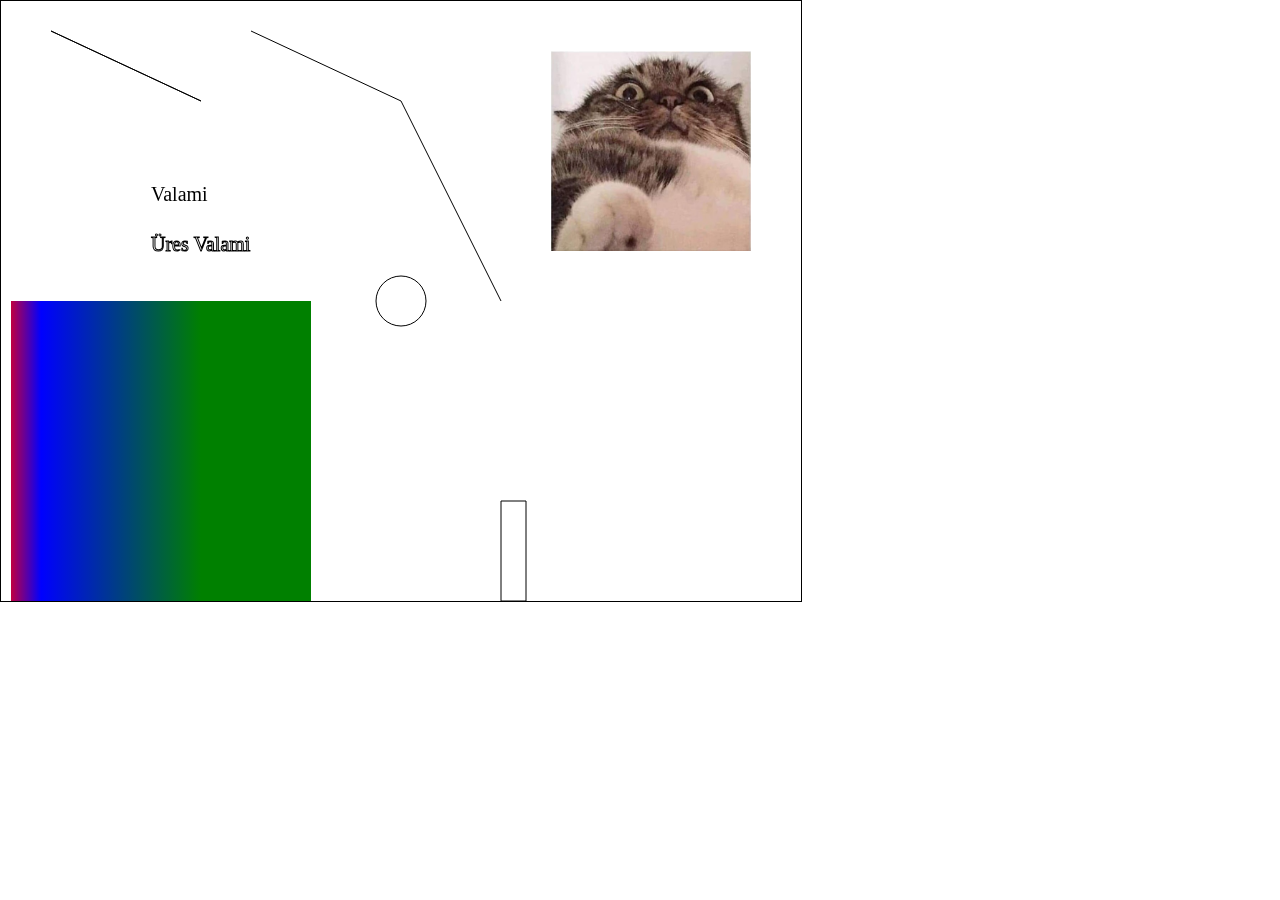
<file: 2_gyak/CanvasAlap.html>
<!DOCTYPE html>
<html lang="en">
<head>
    <meta charset="UTF-8">
    <title>Első gyakorlat</title>
</head>
<body>
    <canvas id="vaszon" width="800px" height="600px"></canvas>
<style>
    #vaszon {
        width: 800px;
        height: 600px;
        border: solid black 1px;
    }
    * {
        margin: 0;
        padding: 0;
    }
</style>
<script>
    var c = document.getElementById('vaszon');
    var ctx = c.getContext("2d");
    ctx.moveTo(50,30);
    ctx.lineTo(200,100);
    ctx.stroke();

    ctx.moveTo(250,30);
    ctx.lineTo(400,100);
    ctx.lineTo(500,300);
    ctx.stroke();

    ctx.beginPath();
    ctx.arc(400,300,25, 0, 2 * Math.PI);
    ctx.rect(500,500,25,100);
    ctx.stroke();

    ctx.beginPath();
    ctx.font = "20px Times New Roman";
    ctx.fillText("Valami",150,200)
    ctx.strokeText("Üres Valami",150,250)
    ctx.stroke;

    var grd = ctx.createLinearGradient(0,0,200,0);
    grd.addColorStop(0, "red");
    grd.addColorStop(0.2, "blue");
    grd.addColorStop(1, "green");

    ctx.fillStyle = grd;
    ctx.fillRect(10,300,300,300);

    var img = new Image();
    img.onload = function(){
        ctx.drawImage(img, 550,50,200,200);
    }
    img.src = 'catfries.jpg';
</script>
</body>
</html>
</file>
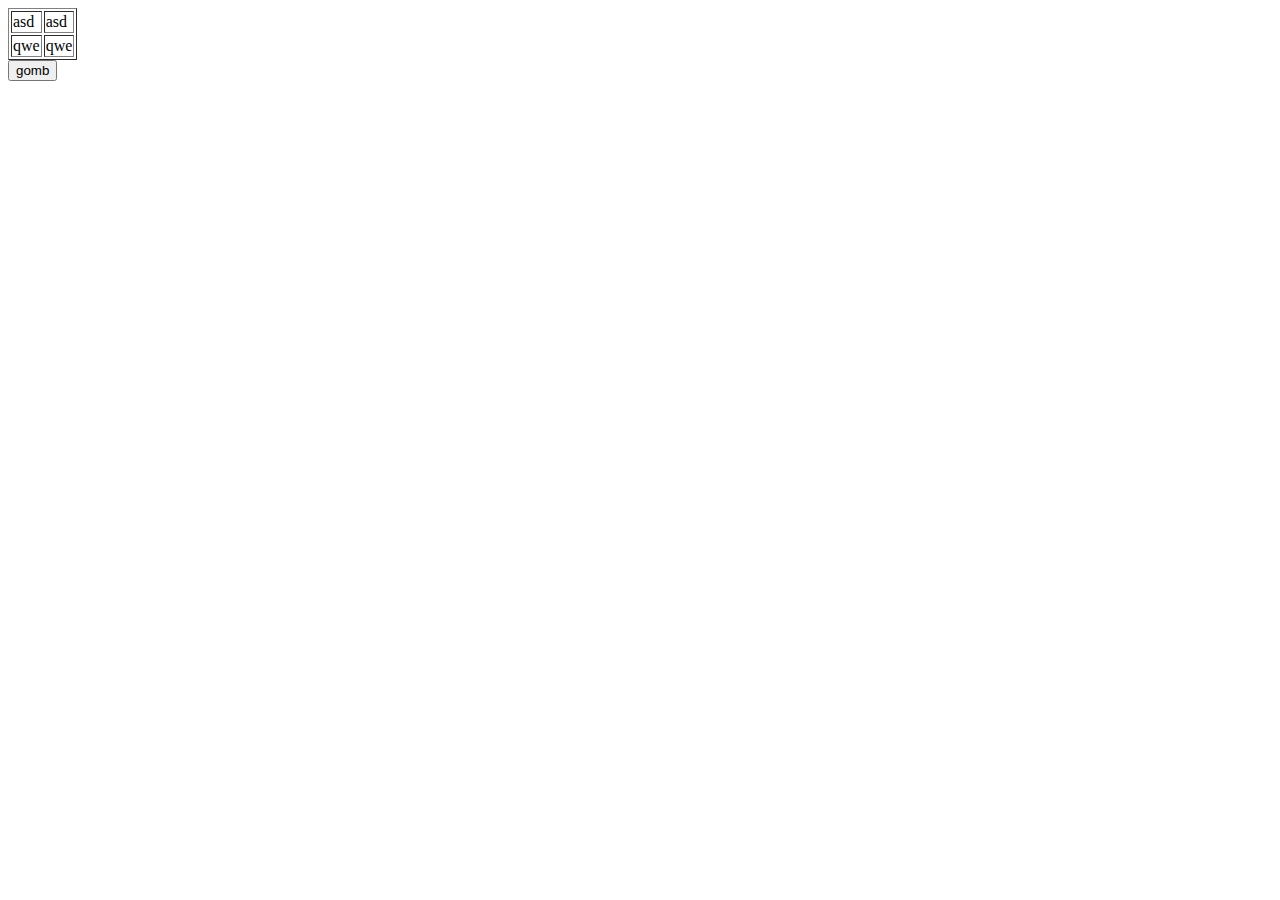
<file: 3_gyak/JSProba.html>
<!DOCTYPE html>
<html lang="en">
<head>
    <meta charset="UTF-8">
    <title>Második gyakorlat</title>
    <script src="script.js"></script>
</head>
<body onload="main()">
<table border="1">
    <tr>
        <td>asd</td>
        <td>asd</td>
    </tr>
    <tr>
        <td>qwe</td>
        <td id="cella">qwe</td>
    </tr>
</table>
<button id="b1" onclick="click()">gomb</button>
</body>
</html>
</file>
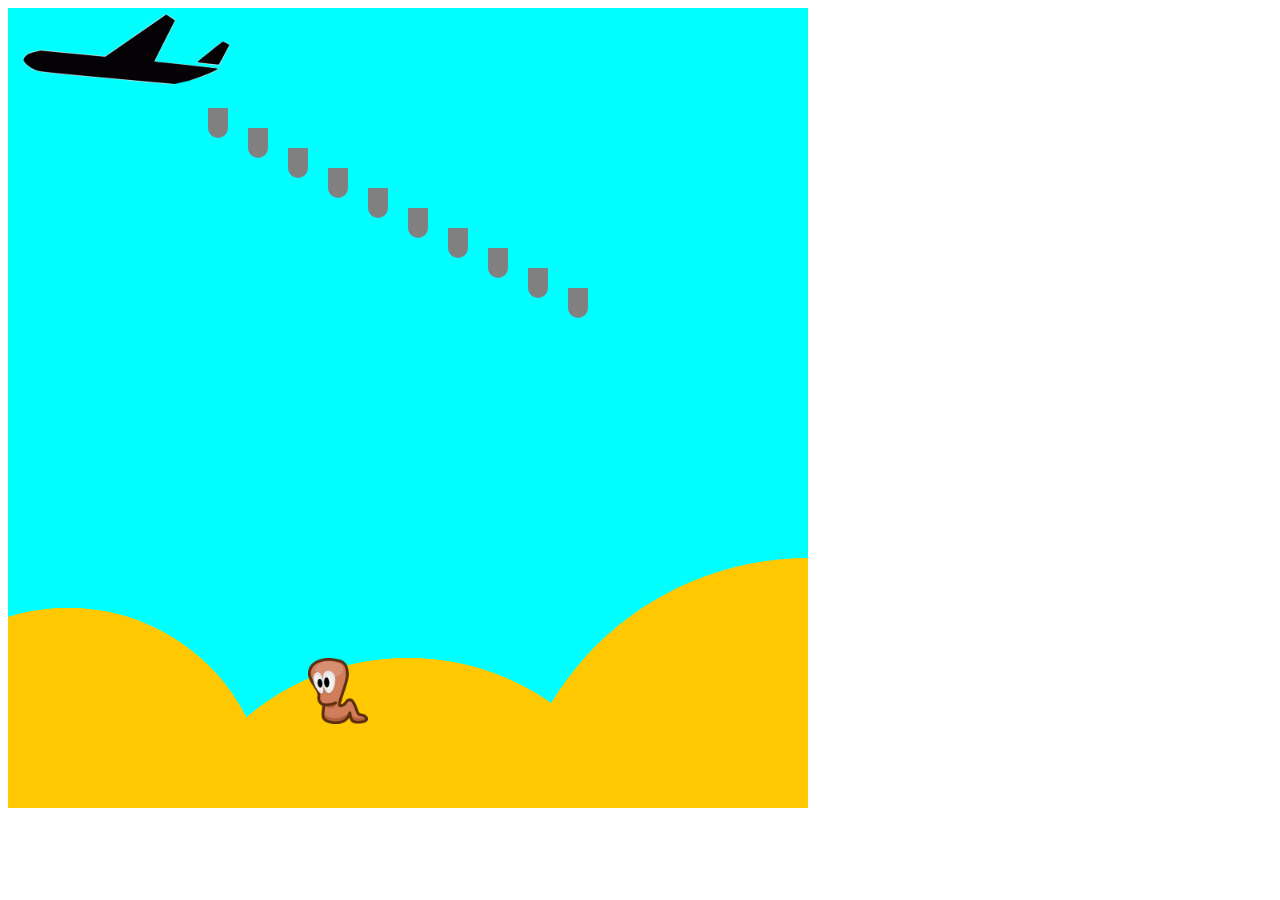
<file: 4_gyak/worm_basic.html>
<!DOCTYPE html>
<html lang="en">
<head>
    <meta charset="UTF-8">
    <title>Kukac</title>
</head>
<body>
    <canvas id="kukac" width="800px" height="800px"></canvas>
    <script src="kukac.js"></script>
    <style>

    </style>
</body>
</html>
</file>
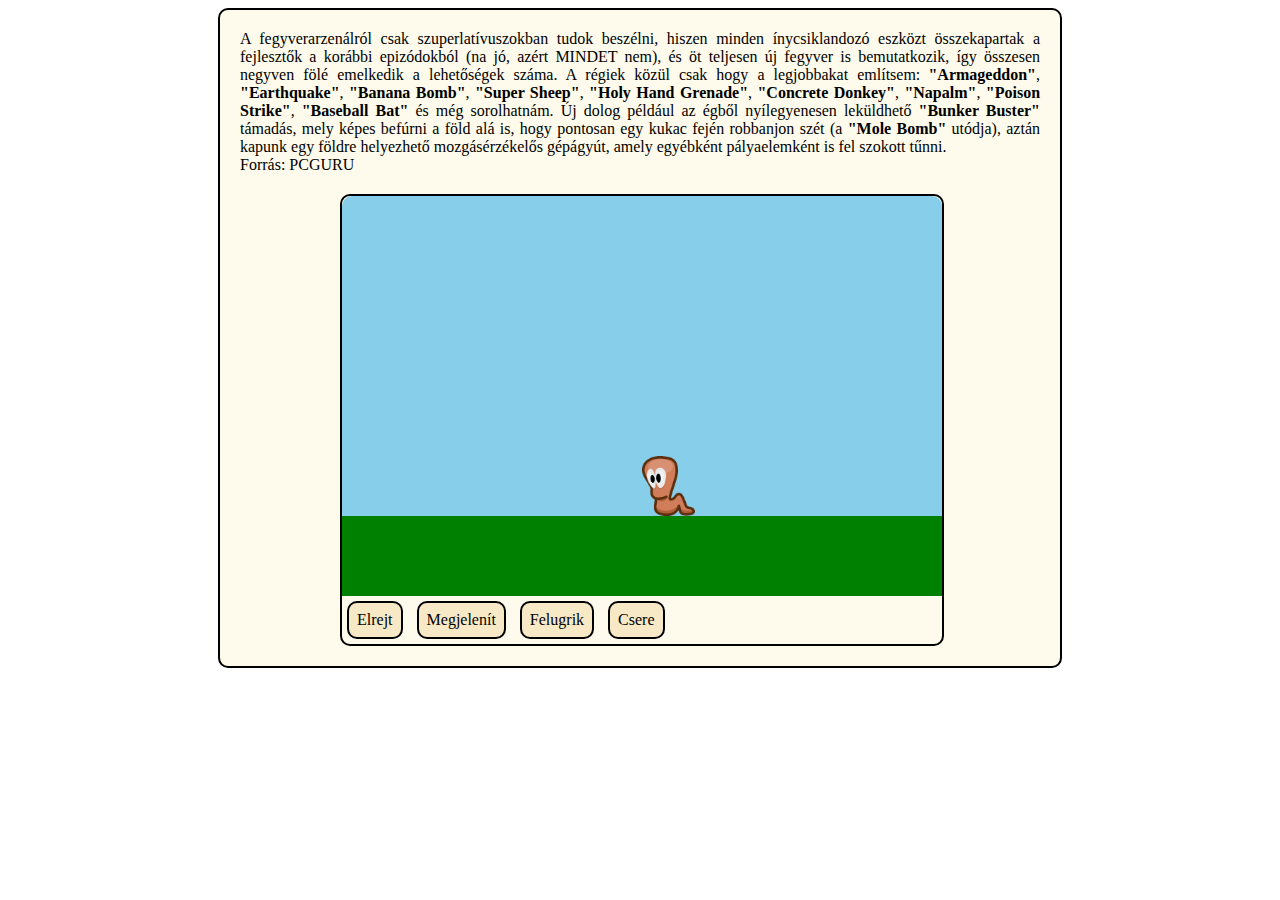
<file: 6_gyak/jquery_ex.html>
<!DOCTYPE html>
<html lang="en">
<head>
    <meta charset="UTF-8">
    <title>jquery example</title>
    <script src="https://code.jquery.com/jquery-3.2.0.min.js"></script>
    <style>
        #app {
            width: 800px;
            margin: auto;
            background-color: #FEFBEC;
            border: 2px solid ;
            border-radius: 10px;
            padding: 20px;
        }

        #description {
            text-align: justify;
        }

        #game {
            width: 600px;
            margin-left: 100px;
            margin-top: 20px;
            position: relative;
            border: 2px solid ;
            border-radius: 10px;
        }

        #bg {
            background-color: skyblue;
            height: 400px;
            position: relative;
            border-radius: 10px;
        }

        #field {
            background-color: #fff1aa;
            height: 80px;
            position: relative;
            top: 320px;
        }

        #worm {
            height: 60px;
            position: absolute;
            top: 260px;
            left: 300px;
        }

        #buttons {

        }

        .button {
            display: inline-block;
            background-color: #f8e9c6;
            padding: 8px;
            border: 2px solid;
            border-radius: 10px;
            margin: 5px;
            cursor: pointer;
        }

    </style>
    <script>
        /*
         Feladatok:
         A leírás szövegét egészítsük ki az alábbi sorral: "Forrás: PCGURU".
         A leírásban szereplő fegyverek nevét emeld ki vastag betűvel. (class: weapon)
         Állítsd át a talaj színét zöldre.
         Az Elrejt és Megjelenít gombok megnyomására rejtsd el, illetve jelenítsd meg a kukacot.
         Ugorj egyet a kukaccal a Felugrik gomb megnyomására.
         Adj hozzá egy új gombot, amely jelenjen meg az eddigiek után, a rajta szereplő felirat legyen: Csere.
         A Csere megnyomására a kukac képe cserélődjön le a worm2.png-re.
         A leírásban szereplő összes fegyver nevét tedd idézőjelek közé.
         */
        $(document).ready(function () {
            $("#description").append("Forrás: PCGURU");
            $(".weapon").css("font-weight", "bold");
            $("#field").css("background-color", "green");
            $("#hide").click(function (){
                $("#worm").hide();
            });
            $("#show").click(function (){
                $("#worm").show();
            });
            $("#jump").click(function (){
                $("#worm")
                    .animate({top: "-=100"})
                    .animate({top: "+=100"});
            });
            $("#buttons").append('<div id="csere" class="button">Csere</div>');
            $("#csere").click(function (){
                $("#worm").attr('src', 'worm2.png');
            });
            $(".weapon").each(function (){
                var txt = $(this).text();
                var txt_new= '"' + txt + '"';
                $(this).text(txt_new);
            });
        });

    </script>
</head>
<body>
<div id="app">
    <div id="description">
        A fegyverarzenálról csak szuperlatívuszokban tudok beszélni, hiszen minden ínycsiklandozó eszközt összekapartak
        a fejlesztők a korábbi epizódokból (na jó, azért MINDET nem), és öt teljesen új fegyver is bemutatkozik, így
        összesen negyven fölé emelkedik a lehetőségek száma. A régiek közül csak hogy a legjobbakat említsem:
        <span class="weapon">Armageddon</span>, <span class="weapon">Earthquake</span>, <span class="weapon">Banana Bomb</span>, <span class="weapon">Super Sheep</span>, <span class="weapon">Holy Hand Grenade</span>, <span class="weapon">Concrete Donkey</span>, <span class="weapon">Napalm</span>, <span class="weapon">Poison Strike</span>,
        <span class="weapon">Baseball Bat</span> és még sorolhatnám. Új dolog például az égből nyílegyenesen leküldhető <span class="weapon">Bunker Buster</span> támadás, mely
        képes befúrni a föld alá is, hogy pontosan egy kukac fején robbanjon szét (a <span class="weapon">Mole Bomb</span> utódja), aztán kapunk egy
        földre helyezhető mozgásérzékelős gépágyút, amely egyébként pályaelemként is fel szokott tűnni. <br />
    </div>

    <div id="game">
        <div id="bg">
            <div id="field"></div>
            <img id="worm" src="worm.png"/>
        </div>
        <div id="buttons">
            <div id="hide" class="button">Elrejt</div>
            <div id="show" class="button">Megjelenít</div>
            <div id="jump" class="button">Felugrik</div>
        </div>
    </div>
</div>


</body>
</html>
</file>
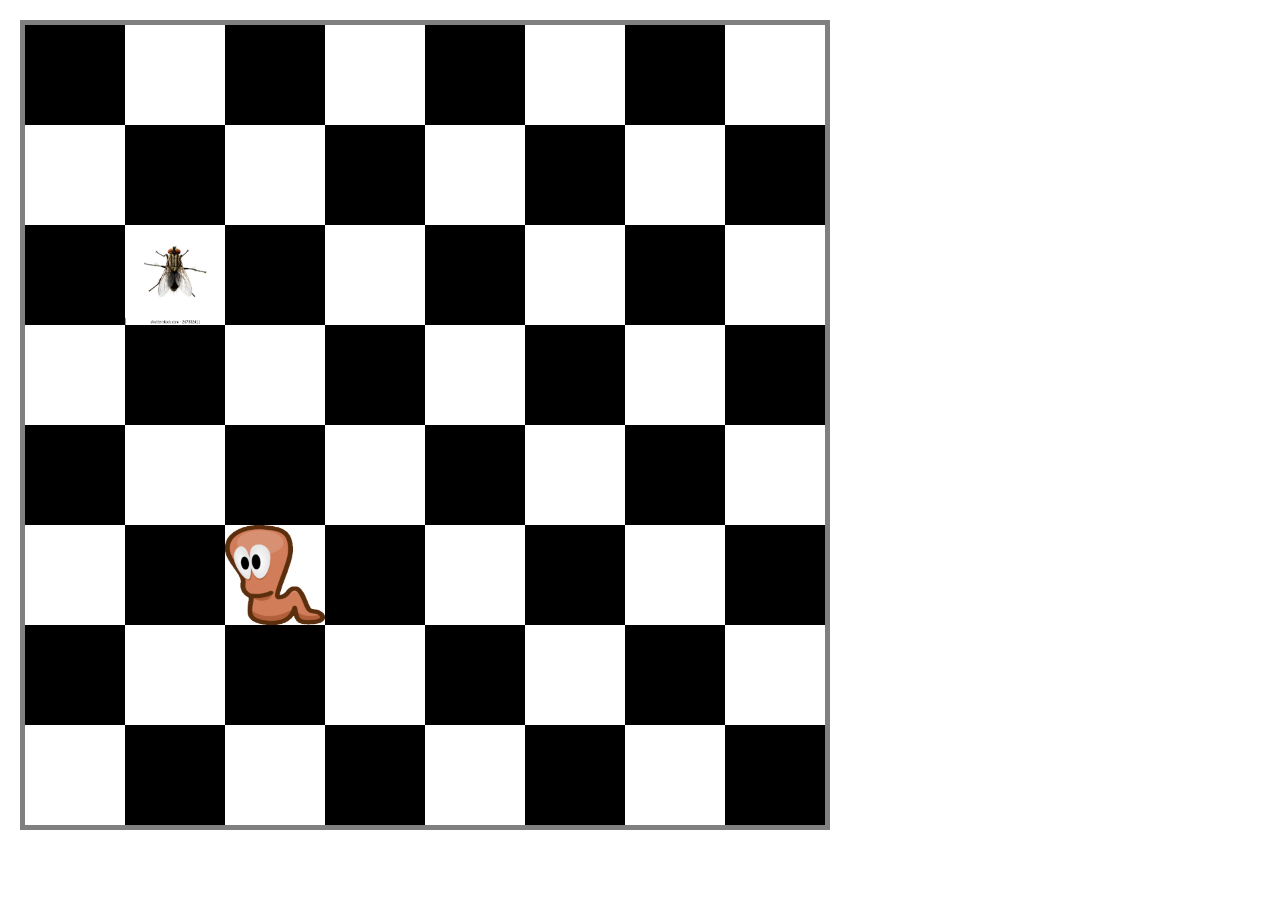
<file: Nagy_ZH/csempek.html>
<!DOCTYPE html>
<html lang="en">
<head>
    <meta charset="UTF-8">
    <link rel="stylesheet" href="csempek.css">
    <script src="https://ajax.googleapis.com/ajax/libs/jquery/3.6.0/jquery.min.js"></script>
    <script src="csempek.js"></script>
    <title>Csempek</title>
</head>
<body>

    <div id="gameArea"></div>

</body>
</html>
</file>
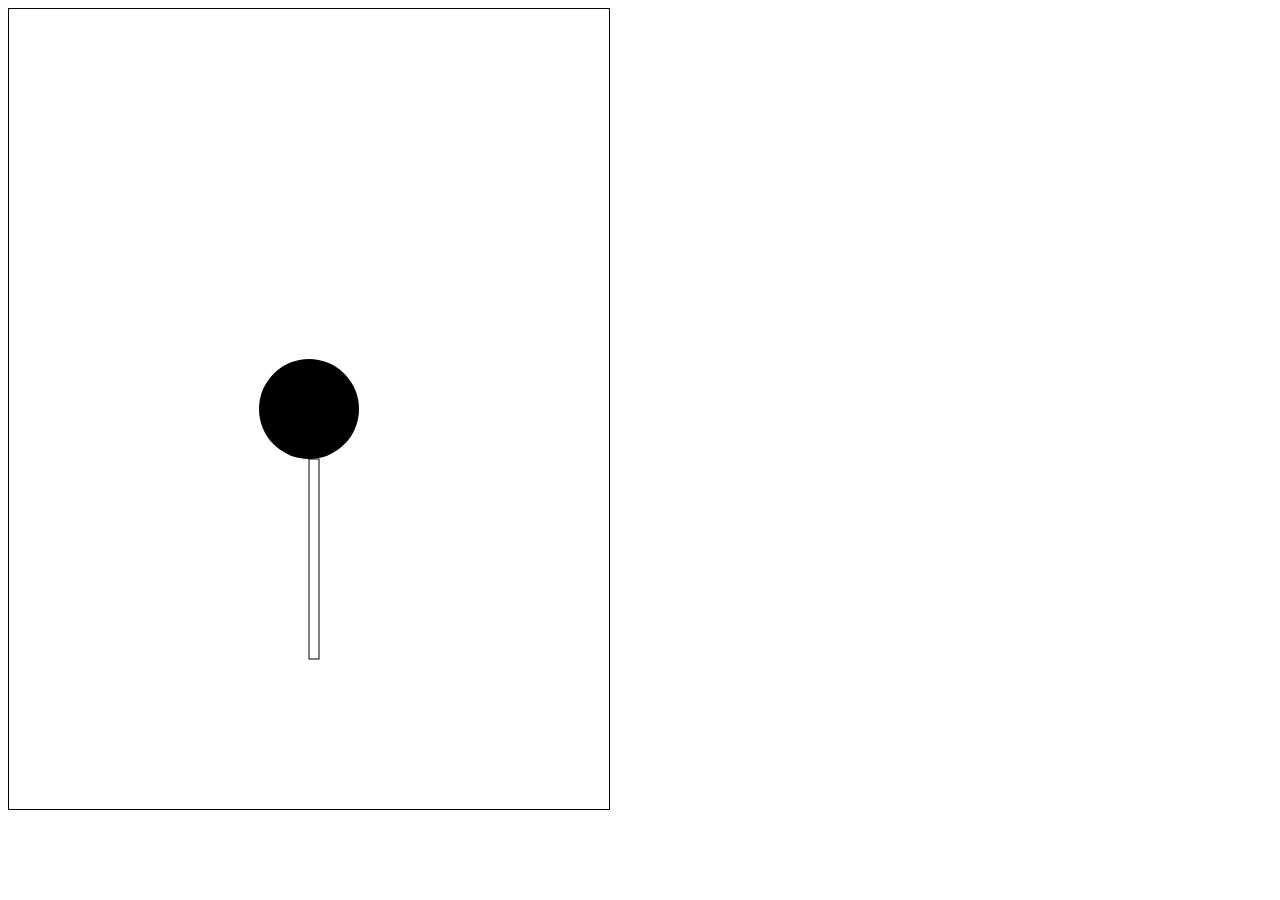
<file: ZH/ZH.html>
<!DOCTYPE html>
<html lang="en">
<head>
    <meta charset="UTF-8">
    <title>ZH</title>
</head>
<body>
    <canvas id="feladat" width="600" height="800"></canvas>
    <script src="zh.js">

    </script>
    <style>
        #feladat {
            width : 600px;
            height : 800px;
            border : solid black 1px;
        }
    </style>
</body>
</html>
</file>
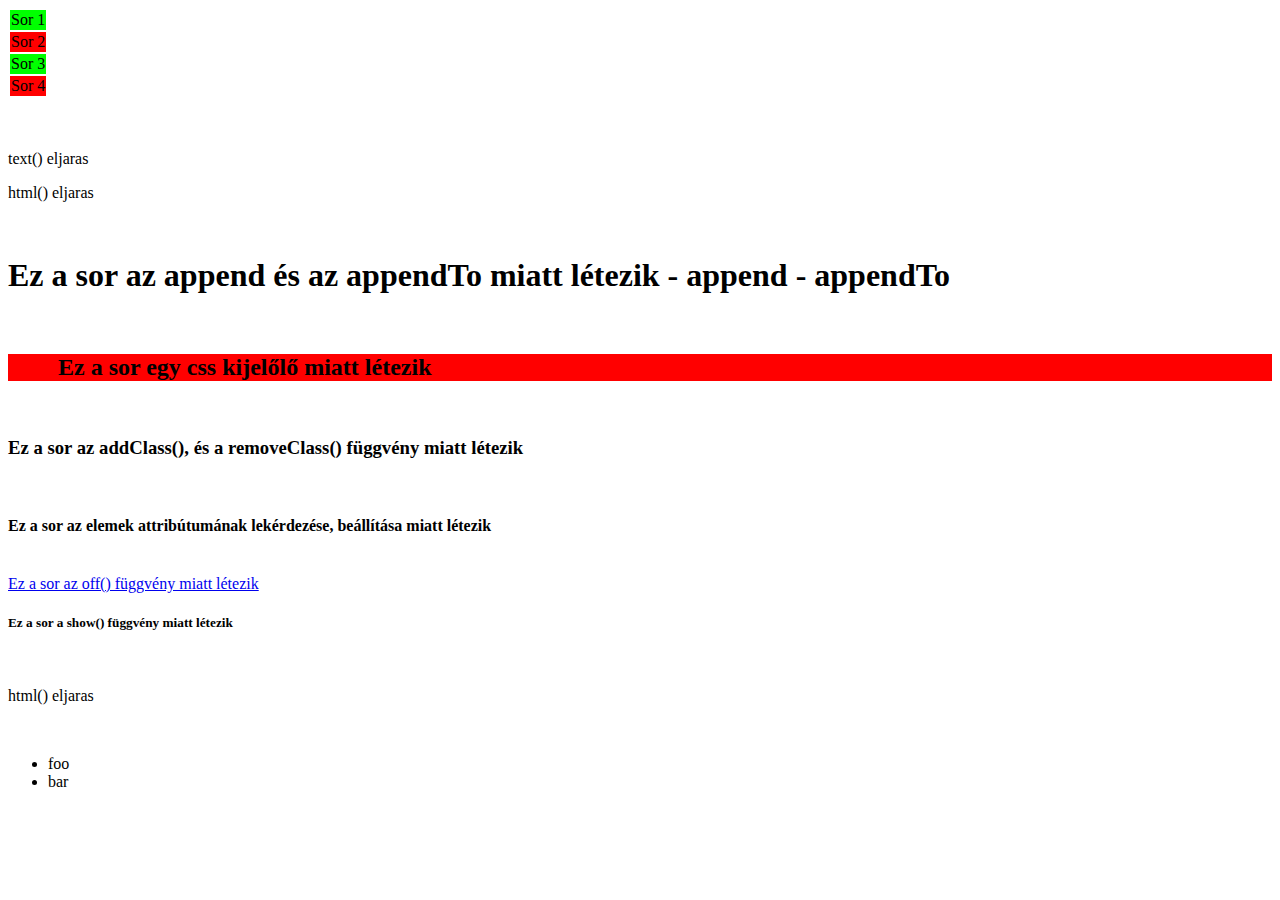
<file: ZH_2/jquery_tutorial.html>
<!DOCTYPE html>
<html lang="hu">

<head>
    <meta charset="UTF-8">
    <!-- A Jquery könyvtárának elérése a webes megközelítésből-->
    <script src="https://ajax.googleapis.com/ajax/libs/jquery/3.6.0/jquery.min.js"></script>
    <script>
        // Body háttér színének beállítása css() függvénnyel
        $(function() {
            $("body").css("background", "#FFFFFF");
        })
        // table páratlan elemek szerkesztése - háttér szín css() függvénnyel
        $(function() {
            $("table tr:even").css("background", "#00FF00");
        })
        //table páros elemek szerkesztése - háttér szín css() függvénnyel
        $(function() {
            $("table tr:odd").css("background", "#FF0000");
        })
        //egy elem feldolgozása, onClick event készítése rá - háttérszín megváltoztatása ebben az esetben css() függvénnyel
        $(function() {
            var p = $('p');

            p.click(function() {
                $(this).css("background", "#FFFFEE");
            })
        })
        //kiválasztja az összes divet a weblapon belül, azon belül pedig MEGKERESI (find) azt az elemet, amelyik "strong" típusú
        $(function() {
            var p = $('div').find("strong");
            console.log(p);
        })
        // objektumoknak van inner html adattagja - mindegyiknek - html() és a text() ezekre tud hivatkozni
        // különbség a kettő között, hogy ha egy elemnek a gyeremekeit szeretnénk úgy kezelni, hogy ez egy hierarchikus szerkezetként szeretnénk kezelni
        // - mint például egy táblázat celláit, mint sor, és vagy oszlop - akkor arra a html() függvénnyel tudjuk kezelni
        //abban az esetben, ha egy szövegnek nincs beágyazott objektum tartalma, hanem csak szöveg van benne, akkor a text() függvényt illdomos meghívni
        $(function() {
            $('p').html("html() eljaras");
            $('p.elso').text("text() eljaras");
        })
        // ha van egy elemünk, megkeressük először - átadjuk egy változónak - 
        // az append esetében először a változót jelöljük ki, majd utána írjuk zárójelbe, mit szeretnénk hozzáadni
        // az appendTo esetében először azt írjuk ki egy $-el ellátott zárójelben, hogy mit szeretnénk hozzáadni, majd utána hívjuk meg az appendTo() függvényt
        $(function() {
            var h = $('h1');
            h.append("<span>append</span>");
            $("<span> - appendTo</span>").appendTo(h);
        })
        // stílus variálása - Jqueryben css() függvénnyel lehet - egy objektumot kell átadni a css()-nek, majd kulcspárokat megadni
        $(function() {
            var h = $('h2');
            h.css({
                "background": "red",
                "padding-left": "50px",
            });
        })
        // osztály változtatása html elemeknek - addClass() hozzáadni lehet, removeClass()-val elvenni lehet osztályt
        $(function() {
            var h = $('h3');
            h.last().addClass("test");
            h.last().removeClass("test");
        })
        // egy elem attribútumának lekérdezése, beállítása
        $(function() {
            var title = $('h4').attr("title");
            $("div").text(title);
        })
        // click() illetve on() függvények
        // click() - az objektumra kattintva történik meg az esemény
        $(function() {
            $('div').click(function() {
                $(this).width("200px");
            })
        })
        // on() - a "click" esemény hatására történik meg az esemény
        $(function() {
                $('div').on("click", function() {
                    $(this).width("200px")
                })
            })
            // Ha csak kattintást akarunk, akkor a click() függvény rövidebb, egyszerűbb
            // Ha nem kattintást akarunk, vagy mást, akkor az on() függvényben megadjuk melyik eseménykezelőt szeretnénk alkalmazni (akár billentyűzet, egér mozgatás stb)

        // off() - esemény kezelő levétele
        $(function() {
            $("a").off("click");
        })
        // show(), hide()
        $(function() {
            var h = $('h5');
            h.show();
        })
        $(function() {
            var h = $('h6');
            h.hide();
        })
        // Animáció
        $(function() {
            $(".klikk-animate").click(function() {
                $(".animate").animate({ // az animate függvény változtat az alábbi paraméterek szerint adott idő alatt:
                    opacity: '0.5', // átlátszóság
                    height: '200px', //magasság
                    width: '200px' //szélesség
                }, 2000); // 2000 itt azt jelenti, hogy 2000ms alatt 
            });
        });
        // each() - Ha például egy listában több elemünk van, akkor nem feltétlen egyértelmű, hogy a Jquery mit jelöl ki, ebben az esetben két elemet jelöl ki
        // ha szeretnénk megkülönböztetni, akkor az each() függvényt alkalmazzuk
        // végig megyünk az összes listaelemen, és a $(this)-el tudunk a munka közben hivatkozni az aktuálisan feldolgozandó listaelemre
        $("li").each(function(index) {
            console.log(index + ": " + $(this).text());
        })
    </script>
    <title>gyak6_multimedia</title>
</head>

<body>
    <table>
        <tbody>
            <tr>
                <td>Sor 1</td>
            </tr>
            <tr>
                <td>Sor 2</td>
            </tr>
            <tr>
                <td>Sor 3</td>
            </tr>
            <tr>
                <td>Sor 4</td>
            </tr>
        </tbody>
    </table>
    <br>
    <br>
    <p class="elso">Szeretem a pizzát sajnos nagyon</p>
    <p>Ez a paragrafus az html() funkció miatt létezik</p>
    <br>
    <h1>Ez a sor az append és az appendTo miatt létezik - </h1>
    <br>
    <h2>Ez a sor egy css kijelőlő miatt létezik</h2>
    <br>
    <h3>Ez a sor az addClass(), és a removeClass() függvény miatt létezik</h3>
    <br>
    <h4>Ez a sor az elemek attribútumának lekérdezése, beállítása miatt létezik</h4>
    <br>
    <a href="#">Ez a sor az off() függvény miatt létezik</a>
    <br>
    <h5>Ez a sor a show() függvény miatt létezik</h5>
    <h6>Ezt a sort a hide() függvény miatt nem látod</h6>
    <br>
    <p class="animate">random</p>
    <br>
    <ul>
        <li>foo</li>
        <li>bar</li>
    </ul>
    <br>
</body>

</html>
</file>
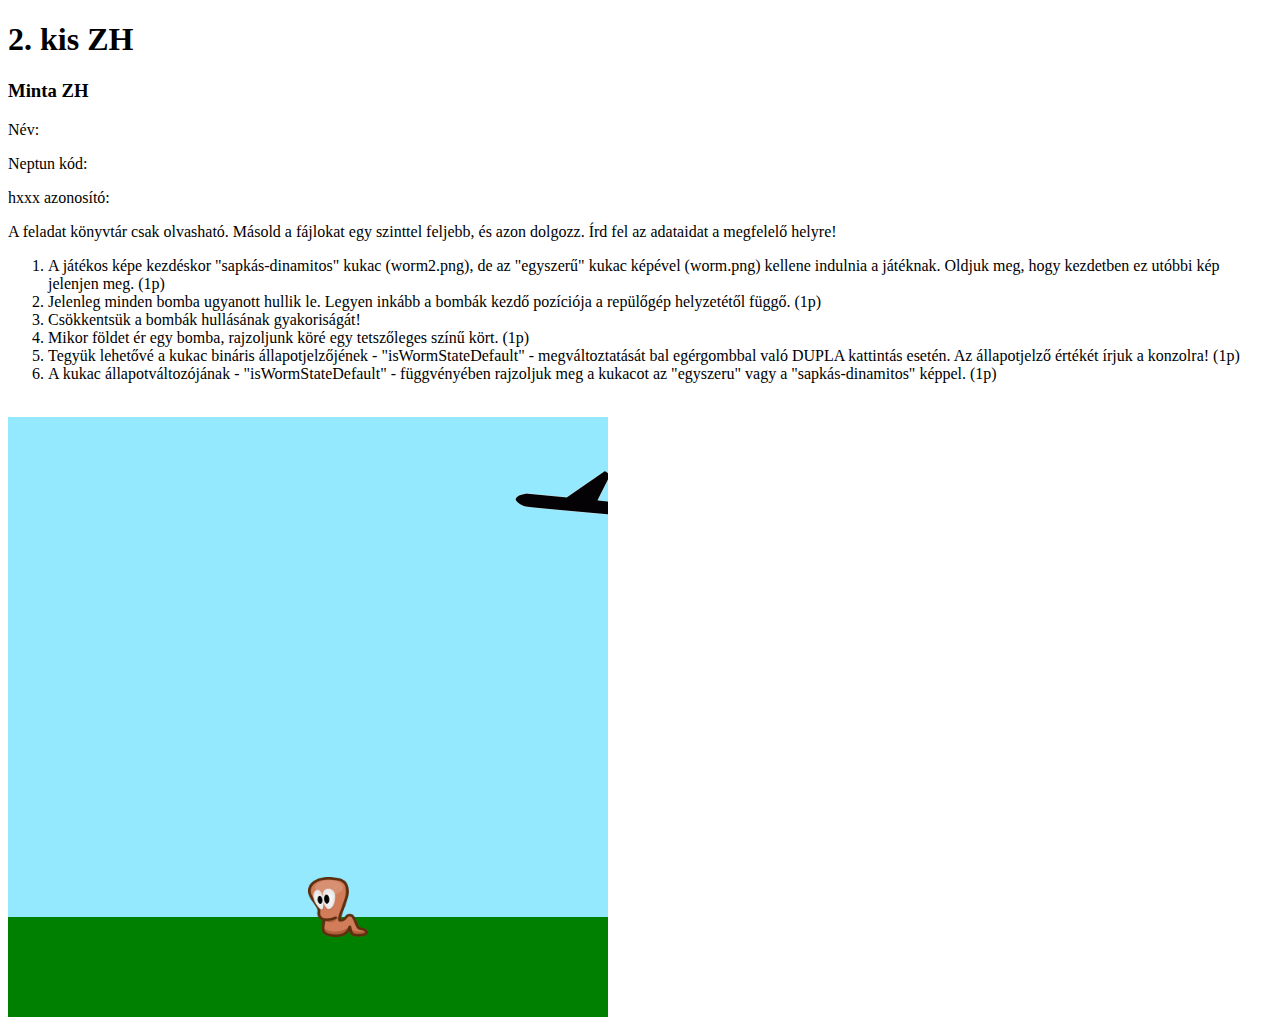
<file: ZH_2/minta.html>
<!DOCTYPE html>
<html lang="en">
<head>
    <meta charset="UTF-8">
    <title>2. zh</title>

</head>
<body>
<h1>2. kis ZH</h1>
<h3>Minta ZH</h3>
<p>Név: </p>
<p>Neptun kód: </p>
<p>hxxx azonosító: </p>

<p>
    A feladat könyvtár csak olvasható. Másold a fájlokat egy szinttel feljebb, és azon dolgozz.
    <span>
            Írd fel az adataidat a megfelelő helyre!
    </span>
</p>

<ol>
    <li> A játékos képe kezdéskor "sapkás-dinamitos" kukac (worm2.png), de az "egyszerű" kukac képével (worm.png) kellene indulnia a játéknak. Oldjuk meg, hogy kezdetben ez utóbbi kép jelenjen meg. (1p) </li>
    <li> Jelenleg minden bomba ugyanott hullik le. Legyen inkább a bombák kezdő pozíciója a repülőgép helyzetétől függő. (1p)</li>
    <li> Csökkentsük a bombák hullásának gyakoriságát! </li>
    <li> Mikor földet ér egy bomba, rajzoljunk köré egy tetszőleges színű kört. (1p) </li>
    <li> Tegyük lehetővé a kukac bináris állapotjelzőjének - "isWormStateDefault" - megváltoztatását bal egérgombbal való DUPLA kattintás esetén. Az állapotjelző értékét írjuk a konzolra! (1p) </li>
    <li> A kukac állapotváltozójának - "isWormStateDefault" - függvényében rajzoljuk meg a kukacot az "egyszeru" vagy a "sapkás-dinamitos" képpel. (1p) </li>
</ol>

<br>

<canvas id="game" width="600" height="600"></canvas>

<script>

    var c = document.getElementById("game");
    var ctx = c.getContext("2d");

    INTERVALID = null;

    // valtozo a kukac kepenek
    var wormImg;
    // valtozo a repulo kepenek
    var planeImg;
    // a repulo kezdo x koordinataja
    var planeX = c.width;
    // a repulo kezdo y koordinataja
    var planeY = 50;
    // a kukac konstans y koordinataja
    var wormY = 460;
    // a kukac kezdo x koordinataja
    var wormX = 300;

    // kukacos kep peldanyositasa
    wormImg = new Image();
    wormImg.src = "worm.png";

    wormImg2 = new Image();
    wormImg2.src = "worm2.png";

    var wormW = 60;
    var wormH = 60;

    var wormStep = 20;

    //ez az allapotvaltozo az 5. es 6. feladatok megoldasahoz kell majd
    isWormStateDefault = true;

    // repulos kep peldanyositasa
    planeImg = new Image();
    planeImg.src = "plane.png";
    // a repulo mereteinek valtozoba mentese
    var planeW;
    var planeH;

    // tomb definicio a bombaknak
    var bombList = [];

    // az animacioert felelos fuggveny meghivasa
    planeImg.onload = function() {

        planeW = planeImg.width;
        planeH = planeImg.height;

        INTERVALID = setInterval(animate, 20);
    };

    function animate() {
        requestAnimationFrame(draw);
    }

    function stop(){
        clearInterval(INTERVALID);
    }

    // az egyes kirajzolasokert felelos fuggveny
    function draw() {
        drawPlane();
        drawWorm();
        //TODO. 6. feladat megoldasa, 2. lepes:
        //drawWormByState(isWormStateDefault);
        dropBomb();
        drawBombs();
        removeBombs();
    }

    // repulogep kirajzolasa
    function drawPlane() {
        // a hatter mindenkori ujrarajzolasa
        drawBackground();
        ctx.drawImage(planeImg, planeX, planeY, planeW / 4, planeH / 4);
        // a repulogep mozgasa
        planeX -= 3;
        // amennyiben a repulo elhagyja a vasznat, akkor tegyuk vissza a kezdopoziciojara,
        // igy folyamatosan mozogni fog
        if (planeX < 0 - planeW / 4) {
            planeX = 600;
        }

    }

    // hatter megrajzolasa
    function drawBackground() {
        ctx.fillStyle = "#95e9ff";
        ctx.fillRect(0, 0, c.width, c.height);
        ctx.fillStyle = "green";
        ctx.fillRect(0, 500, c.width, 100);
    }

    // kukac kirajzolasa
    function drawWorm() {
        //TODO: 1. feladat megoldasa:
         ctx.drawImage(wormImg, wormX, wormY, wormW, wormH);
        //ctx.drawImage(wormImg2, wormX, wormY, wormW, wormH);
    }

    //TODO: 6. feladat megoldasa, 1. lepes:
    /*function drawWormByState(state) {
        if (state){
            ctx.drawImage(wormImg, wormX, wormY, wormW, wormH);
        }
        else{
            ctx.drawImage(wormImg2, wormX, wormY, wormW, wormH);
        }
    }*/

    // random idokozonkent dobjunk le egy bombat. ehhez figyelembe kell venni a repulo aktualis x  es y poziciojat,
    // hisz innen inditjuk a bombat. ezt a poziciot taruljuk az erre letrahozott tombben
    function isNewBombAdded(){
        const threshold = 0.95;
        //TODO: 3. feladat megoldasa:
        //const threshold = 0.99;
        return Math.random() > threshold ? true : false;
    }

    function dropBomb() {
        if (isNewBombAdded()) {
            var bombCoordinates =  {x: 100, y: 100};
            //TODO: 2. feladat megoldasa:

            var bombCoordinates = {
                x: planeX + 30,
                y: planeY + planeImg.height / 4
            }

            bombList.push(bombCoordinates);
        }
    }

    // ha leert a bomba vagy a listankban van mar kovetkezo, akkor vegyuk ki a listarol
    function removeBombs() {
        if (bombList.length > 0 && bombList[0].y > 500) {
            //TODO: 4. feladat megoldasa, 2. lepes:
            drawExplosion(bombList[0].x, bombList[0].y);
            bombList.shift();
        }
    }

    //TODO: 4. feladat megoldasa, 1. lepes:
    function drawExplosion(x,y){
        ctx.fillStyle = "red";
        ctx.beginPath();
        ctx.arc(x, y, 20, 0, 2 * Math.PI);
        ctx.fill();
    }

    // a listaba gyujtott bombak kirajzolasa
    function drawBombs() {
        for (var i in bombList) {
            var bomb = bombList[i];

            ctx.fillStyle = "#5f5e65";
            ctx.beginPath();
            ctx.arc(bomb.x, bomb.y, 10, 0, 2 * Math.PI);
            ctx.fill();
            ctx.fillRect(bomb.x - 10, bomb.y - 20, 20, 20);
            bomb.y += 6;
        }
    }

    //  billentyu esemeny lekezelese
    function wormMove(e) {
        // megnezem, hogy mi az aktualisan lenoymott gomb
        var key = e.which;
        // ha a jobbra nyil vagy balra nyil, akkor a kukacot a leptetem,
        // de ek arra, hogy ne menjen le a vaszonrol
        if (key == 39) {
            if (wormX < c.width - wormW - wormStep) {
                wormX += wormStep;
            }
        } else if (key == 37) {
            if (wormX > wormStep) {
                wormX -= wormStep;
            }
        }
    }

    // billentyuzet esemeny figyelese az ablakra merten
    window.addEventListener('keydown', wormMove, false);

    // eger esemeny lekezelese
    function wormMouseMove(ev) {
        // uegyelni kell arra, hogy az adott HTML elemnek (CANVAS) figyelembe vegyunk a pozicioit is,
        // amikor meghatarozzuk az egerpoziciot, mielott azt atadjuk a kukact x poziciojanak es vizsgaljuk, hogy vasznon belul vagyunk-e
        var rect = c.getBoundingClientRect();
        var mouseX = ev.clientX - rect.left - wormStep;
        if (mouseX > 0 && mouseX < c.width - wormW) {
            wormX = mouseX;
        }
    }

    // eger esemeny figyelese a vasznon
    c.addEventListener('mousemove', wormMouseMove, false);

    //TODO: 5. feladat megoldasa:
    /*function wormStateMouseClick(ev) {
        console.log('clicked');
        var rect = c.getBoundingClientRect();
        if(2 == ev.detail){
            isWormStateDefault = !isWormStateDefault;
            console.log(isWormStateDefault);
        }
    }

    c.addEventListener('click', wormStateMouseClick, false);*/

</script>

</body>
</html>
</file>
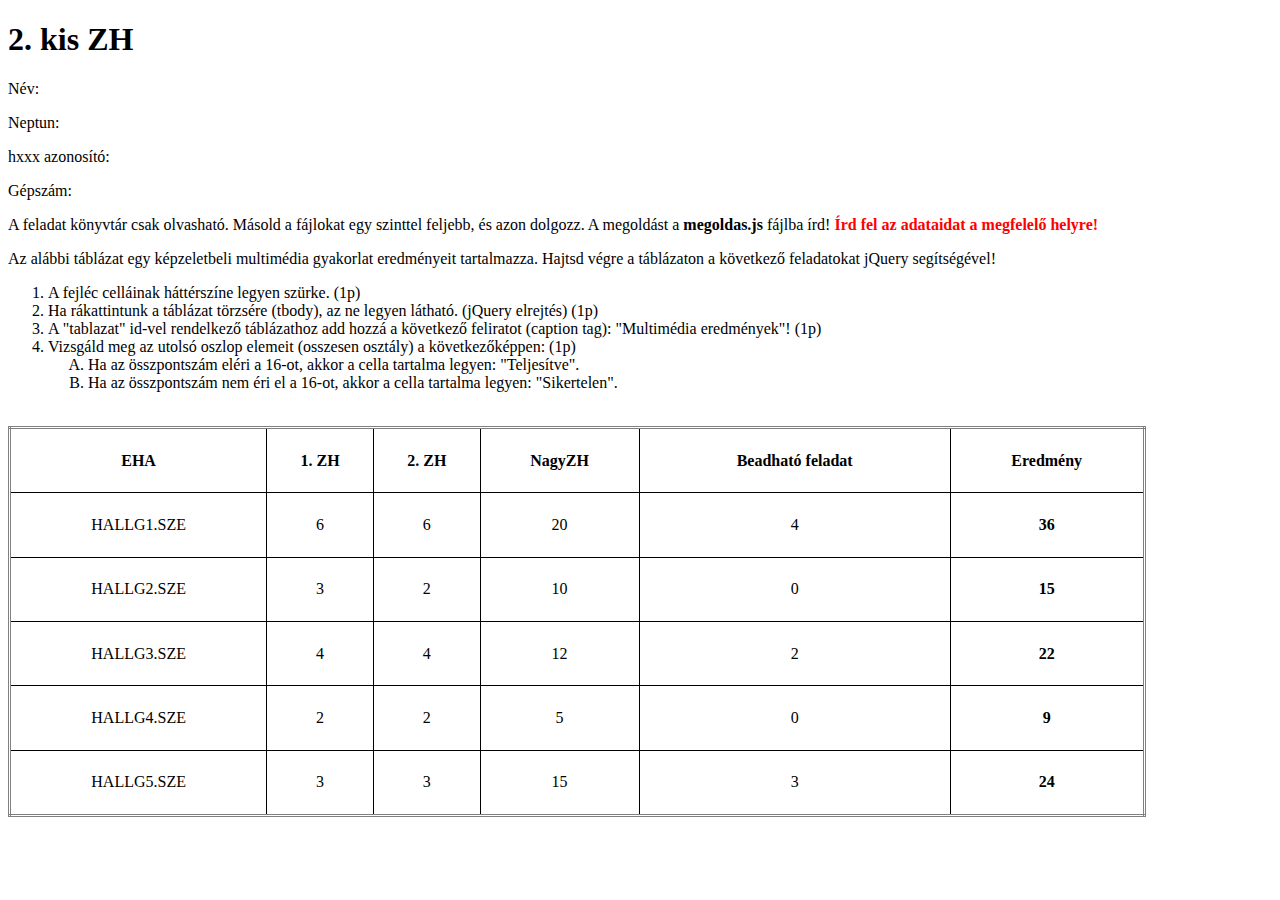
<file: ZH_2/minta2.html>
<!DOCTYPE html>
<html lang="hu">
<head>
    <meta charset="UTF-8">
    <title>2. zh</title>
    <style>
	span{
		color:red;
		font-weight: bold;
	}

	table{
		border-style:double;
		border-width:3px;
		border-collapse: collapse;
		width: 90%;
	}

	td, th{
		border-style:solid;
		border-width:1px;
		border-collapse: collapse;
		vertical-align:middle;
		text-align: center;
		padding: 2%;
	}

	caption{
		caption-side: bottom;
		font-style: italic;
		font-weight: bold;
	}

	.osszesen {
		font-weight: bold;
	}
	</style>
    <script src="https://ajax.googleapis.com/ajax/libs/jquery/3.6.0/jquery.min.js"></script>
    <script>
		// megoldas
	</script>
</head>
<body>
<h1>2. kis ZH</h1>
<p>Név: </p>
<p>Neptun: </p>
<p>hxxx azonosító: </p>
<p>Gépszám: </p>

<p>
    A feladat könyvtár csak olvasható. Másold a fájlokat egy szinttel feljebb, és azon dolgozz. A megoldást a <strong> megoldas.js </strong> fájlba írd!
    <span>
            Írd fel az adataidat a megfelelő helyre!
    </span>
</p>

<p> Az alábbi táblázat egy képzeletbeli multimédia gyakorlat eredményeit tartalmazza. Hajtsd végre a táblázaton a következő feladatokat jQuery segítségével!</p>
<ol>
    <li> A fejléc celláinak háttérszíne legyen szürke. (1p)</li>
    <li> Ha rákattintunk a táblázat törzsére (tbody), az ne legyen látható. (jQuery elrejtés) (1p) </li>
    <li> A "tablazat" id-vel rendelkező táblázathoz add hozzá a következő feliratot (caption tag): "Multimédia eredmények"! (1p)</li>
    <li> Vizsgáld meg az utolsó oszlop elemeit (osszesen osztály) a következőképpen: (1p) </li>
    <ol type="A">
        <li> Ha az összpontszám eléri a 16-ot, akkor a cella tartalma legyen: "Teljesítve".</li>
        <li> Ha az összpontszám nem éri el a 16-ot, akkor a cella tartalma legyen: "Sikertelen".</li>
    </ol>
</ol>

<br>

<table id="tablazat">
    <thead>
    <tr>
        <th>EHA</th>
        <th>1. ZH<br></th>
        <th>2. ZH<br></th>
        <th>NagyZH</th>
        <th>Beadható feladat<br></th>
        <th>Eredmény<br></th>
    </tr>
    </thead>
    <tbody>
    <tr>
        <td>HALLG1.SZE</td>
        <td>6</td>
        <td>6</td>
        <td>20</td>
        <td>4</td>
        <td class="osszesen">36</td>
    </tr>
    <tr>
        <td>HALLG2.SZE</td>
        <td>3</td>
        <td>2</td>
        <td>10</td>
        <td>0</td>
        <td class="osszesen">15</td>
    </tr>
    <tr>
        <td>HALLG3.SZE</td>
        <td>4</td>
        <td>4</td>
        <td>12</td>
        <td>2</td>
        <td class="osszesen">22</td>
    </tr>
    <tr>
        <td>HALLG4.SZE</td>
        <td>2</td>
        <td>2</td>
        <td>5</td>
        <td>0</td>
        <td class="osszesen">9</td>
    </tr>
    <tr>
        <td>HALLG5.SZE</td>
        <td>3</td>
        <td>3</td>
        <td>15</td>
        <td>3<br></td>
        <td class="osszesen">24</td>
    </tr>
    </tbody>
</table>
</body>
</html>
</file>
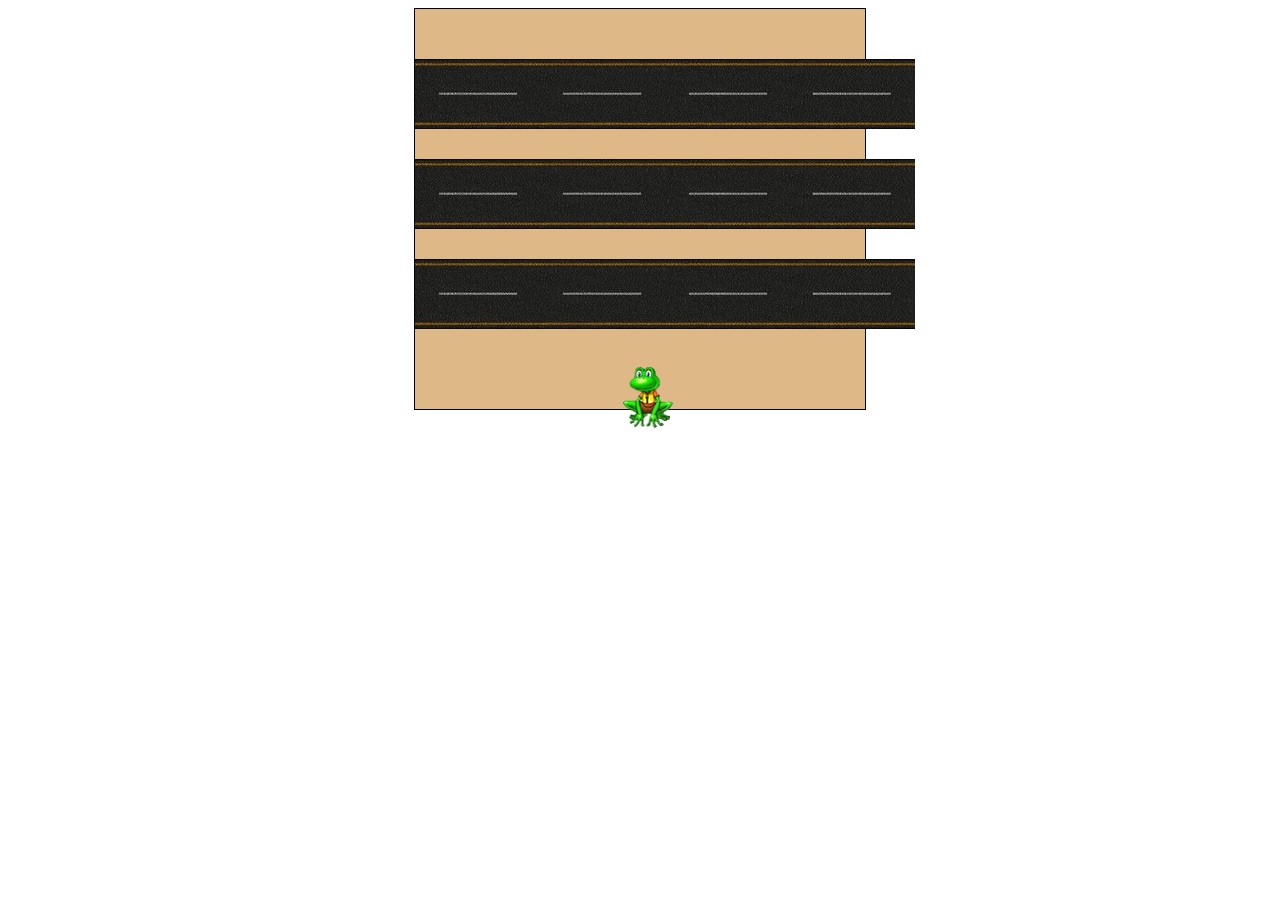
<file: 10_gyak/Video alapjan/frogger.html>
<!DOCTYPE html>
<html lang="en">
<head>
    <style>
        #gamearea {
            border: 1px solid;
            width: 450px;
            height: 400px;
            background-color: burlywood;
            position: relative;
            margin: 0 auto;
        }
    </style>
    <meta charset="UTF-8">
    <title>Frogger</title>
    <script src="https://code.jquery.com/jquery-3.3.1.min.js"></script>
    <script src="script.js"></script>
</head>
<body>
    <div id="gamearea"></div>
</body>
</html>
</file>
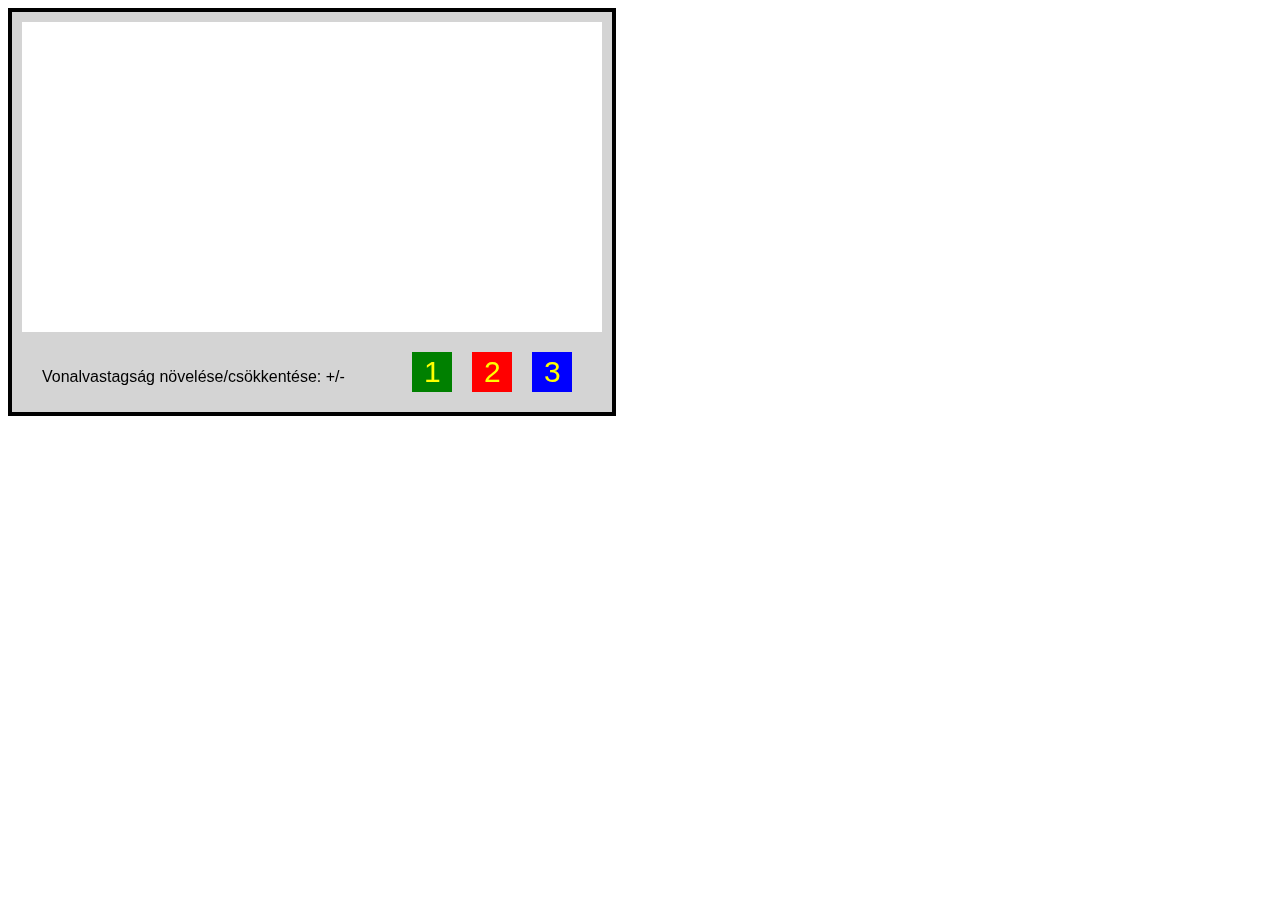
<file: 8_gyak/paint/canvas_paint_vaz.html>
<!DOCTYPE html>
<html lang="en">
<head>
    <meta charset="UTF-8">
    <title>Paint - Canvas</title>
</head>
<body>
<canvas id="ex" width="600" height="400" style="border:4px solid; background-color: #d4d4d4"></canvas>
<script>
    let c = document.getElementById("ex");
    let ctx = c.getContext("2d");
    let isDraw = false;

    init();

    function init() {
        ctx.beginPath();
        ctx.fillStyle = "white";
        ctx.lineWidth = 4;
        ctx.fillRect(10, 10, 580, 310);
        ctx.stroke();

        ctx.beginPath();
        ctx.fillStyle = "green";
        ctx.fillRect(400, 340, 40, 40);
        ctx.beginPath();
        ctx.fillStyle = 'red';
        ctx.fillRect(460, 340, 40, 40);
        ctx.beginPath();
        ctx.fillStyle = 'blue';
        ctx.fillRect(520, 340, 40, 40);

        ctx.font = '16px Arial';
        ctx.fillStyle = "black";
        ctx.fillText('Vonalvastagság növelése/csökkentése: +/-', 30, 370);

        ctx.font = '30px Arial';
        ctx.fillStyle = "yellow";
        ctx.fillText('1', 412, 370);
        ctx.fillText('2', 472, 370);
        ctx.fillText('3', 532, 370);

        ctx.lineWidth = 1;
    }

    function draw(e) {

    }

    function changeColor(e) {

    }

</script>
</body>
</html>
</file>
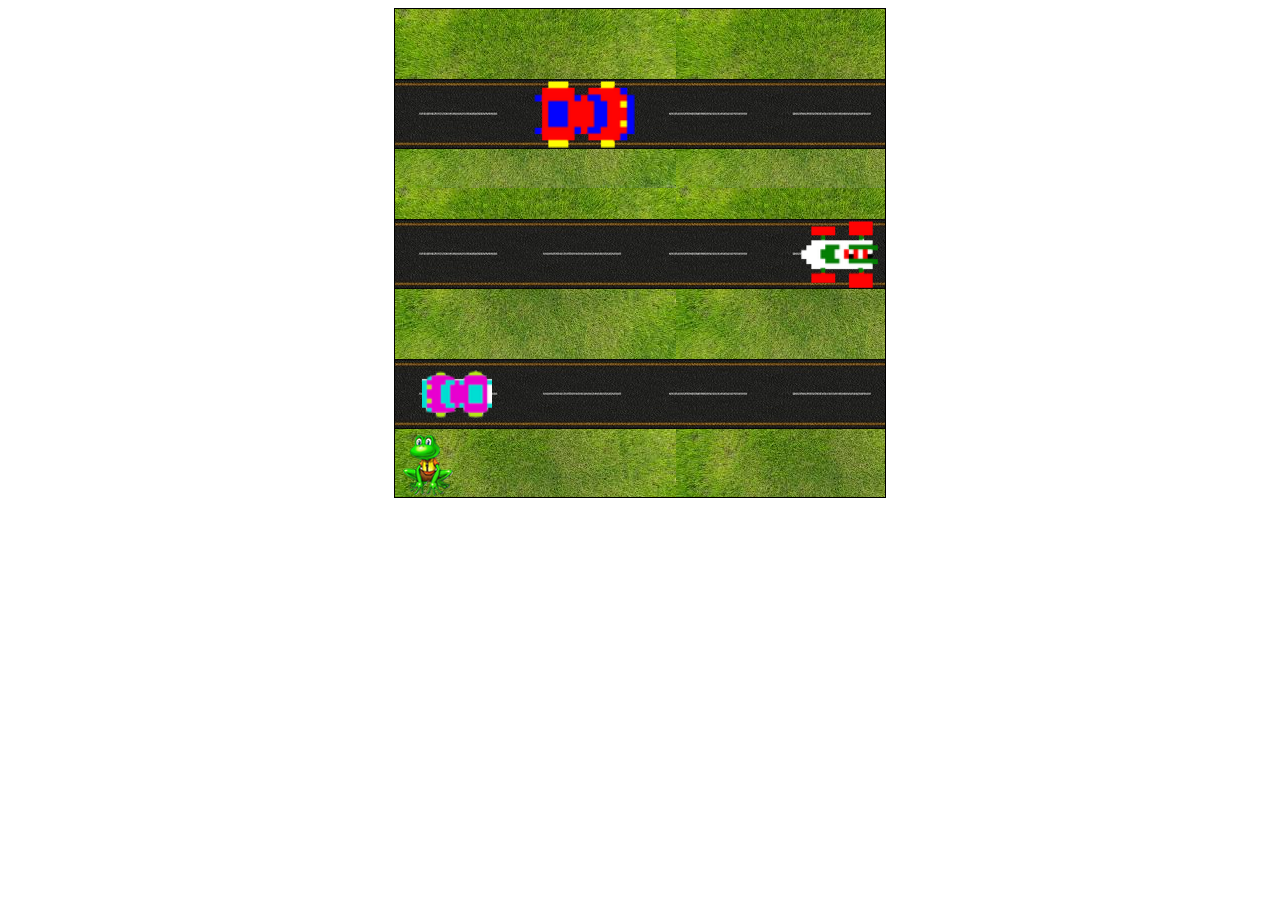
<file: 10_gyak/frogger_megoldasok_jquery/v1/frogger_html_frameless.html>
<!DOCTYPE html>
<html lang="en">
<head>
    <meta charset="UTF-8">
    <title>Frogger v2.</title>
    <script src="jquery-3.2.0.min.js"></script>
    <script src="script_frameless.js"></script>
</head>
<body>
</body>
</html>
</file>
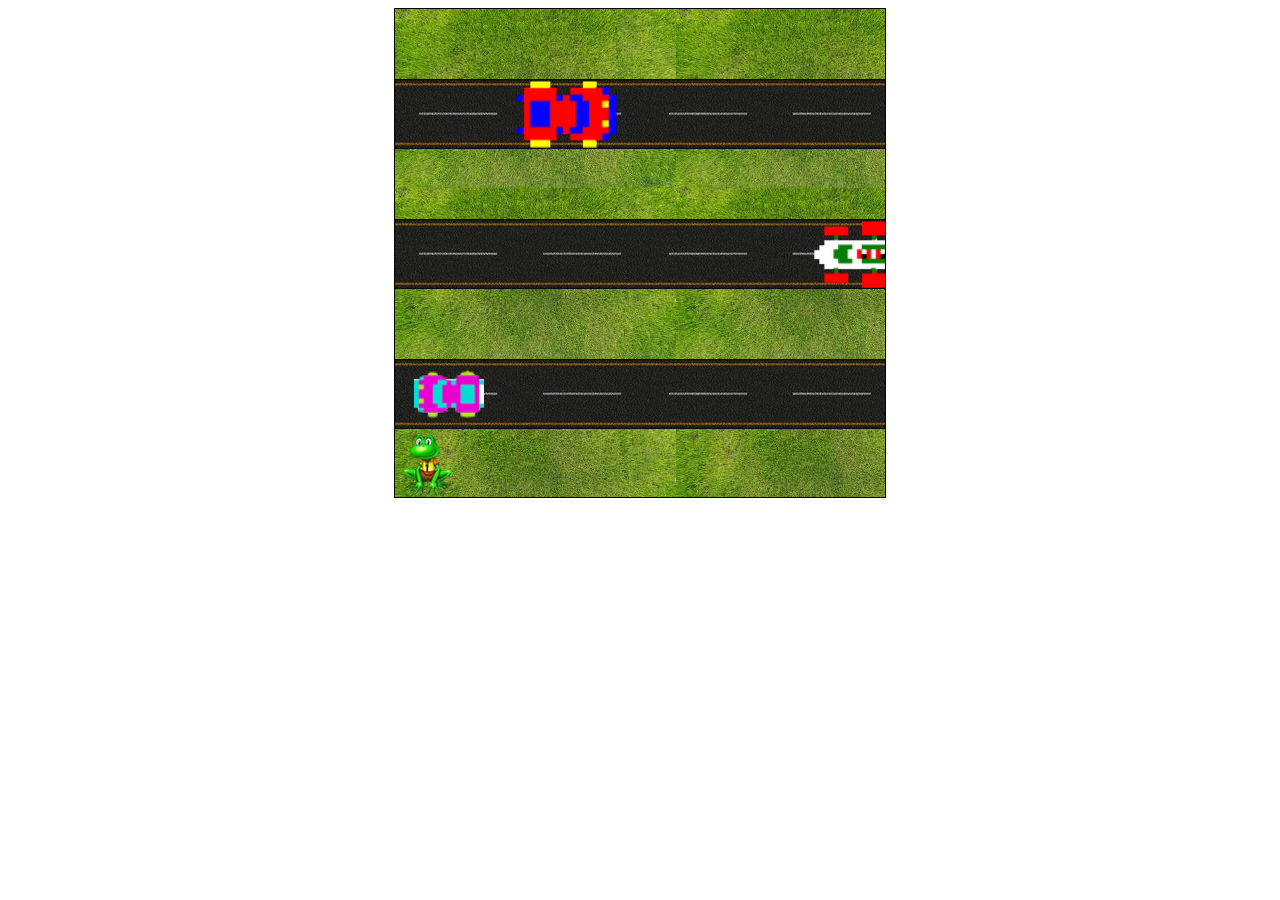
<file: 10_gyak/frogger_megoldasok_jquery/v2/frogger_html.html>
<!DOCTYPE html>
<html lang="en">
<head>
    <meta charset="UTF-8">
    <title>Frogger v2.</title>
    <script src="../../Video%20alapjan/jquery-3.2.0.min.js"></script>
    <script src="script.js"></script>
</head>
<body>
</body>
</html>
</file>
<file: Nagy_ZH/csempek.css>
body{
    margin: 0;
    padding: 20px;
}

.tile {
    position: absolute;
    background-color: rgb(115, 255, 50);
    cursor: pointer;
}

.tile:hover {
    background-color: yellow;
}

.disabled {
    border-style: solid;
    border-color: grey;
}

.enabled{
    border-style: solid;
    border-color: green;
}

#gameArea {
    position: relative;
    padding: 0px;
    background-color: black;
    border: solid grey 5px;
}
</file>
